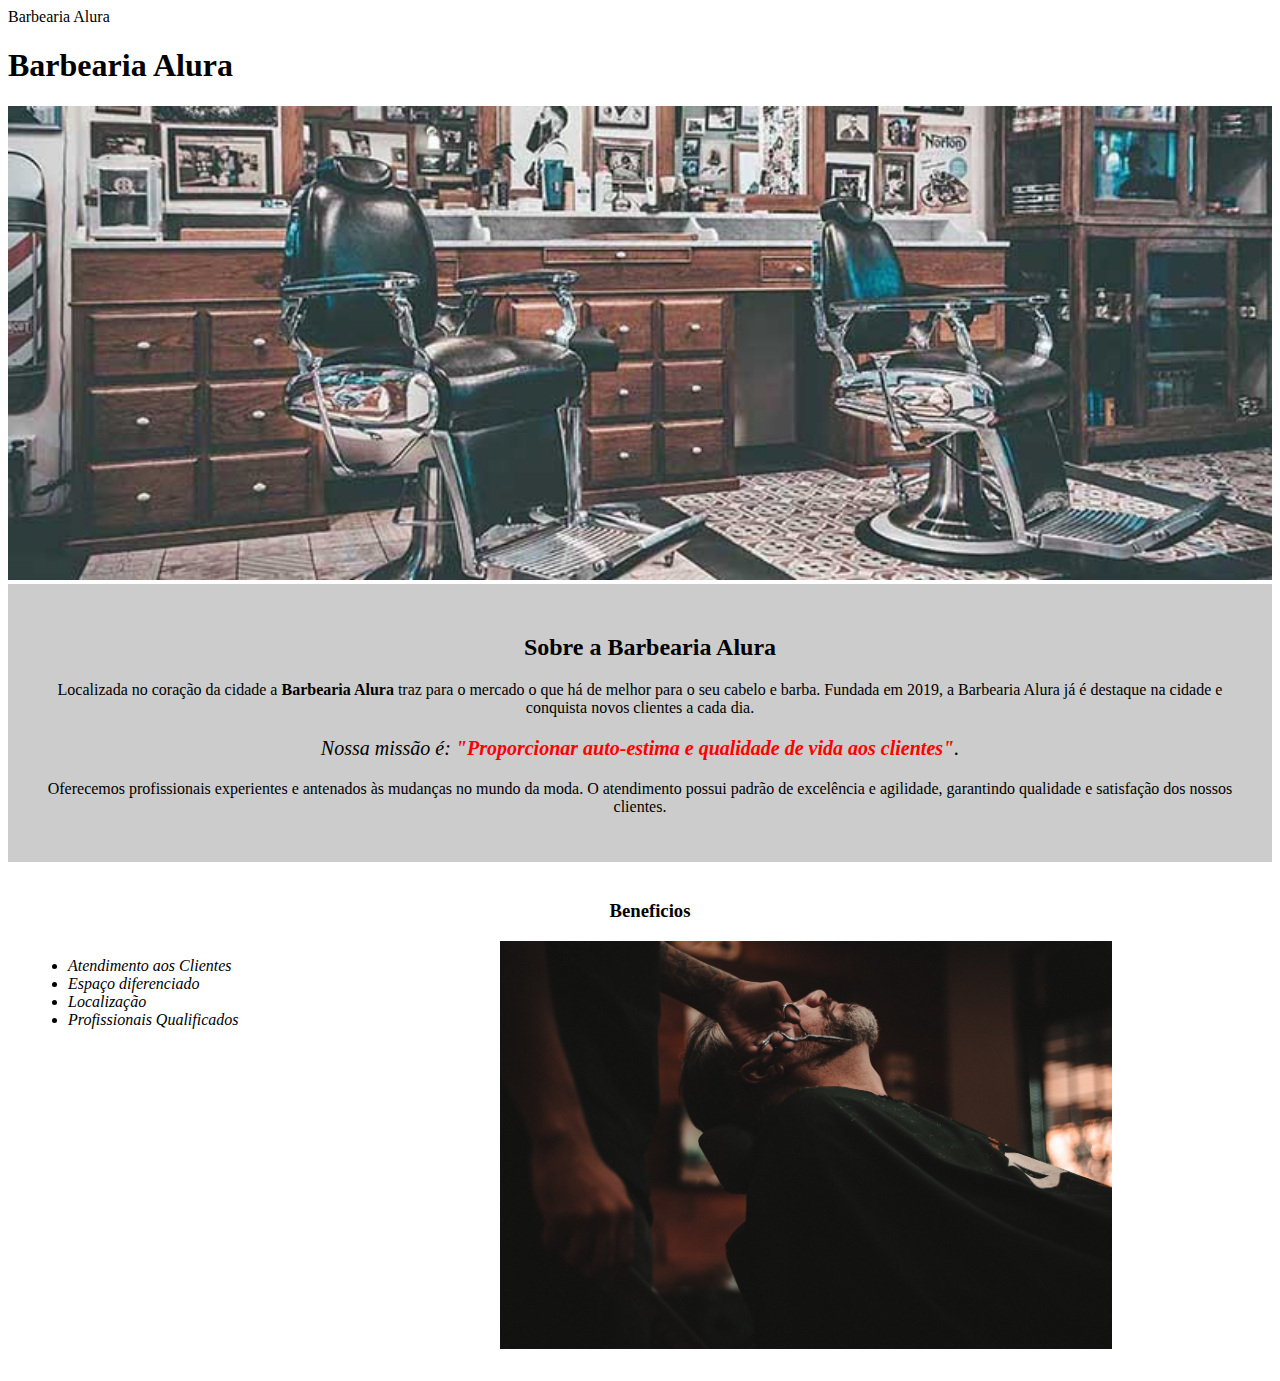
<file: index.html>
<!DOCTYPE html>
<html lang="pt-br">
    <head>
        <meta charset="UTF-8"
        <title>Barbearia Alura</title>
        <link rel="stylesheet" href="style.css">
    </head>
    
    <body>
    	<header>
    		<h1 class="titulo-principal">Barbearia Alura</h1>
        </header>
        <img id="banner" src="banner.jpg">
        <div class="principal">
        	<h2 class="titulo-centralizado">Sobre a Barbearia Alura</h2>

            <p>Localizada no coração da cidade a <strong>Barbearia Alura</strong> traz para o mercado o que há de melhor para o seu cabelo e barba. Fundada em 2019, a Barbearia Alura já é destaque na cidade e conquista novos clientes a cada dia.</p>

            <p id="missao"><em>Nossa missão é: <strong>"Proporcionar auto-estima e qualidade de vida aos clientes"</strong>.</em></p>

            <p>Oferecemos profissionais experientes e antenados às mudanças no mundo da moda. O atendimento possui padrão de excelência e agilidade, garantindo qualidade e satisfação dos nossos clientes.</p>
        </div>

        <div class="beneficios">
    	    <h3 class="titulo-centralizado">Beneficios</h3>

    	    <ul>
    		    <li class="itens">Atendimento aos Clientes</li>
    		    <li class="itens">Espaço diferenciado</li>
    		    <li class="itens">Localização</li>
    		    <li class="itens">Profissionais Qualificados</li>
    	    </ul>

    	    <img src="beneficios.jpg" class="imagembeneficios">
        </div>
    </body>
</html>
</file>
<file: style.css>
body {
	
}

#banner {
	width:100%;
}

.principal{
	background: #CCCCCC;
	padding: 30px;
}

.titulo-centralizado {
	padding-left: 20px;
}

.titulo-centralizado{
	text-align: center
}

p {
	text-align: center;
}

#missao {
	font-size: 20px;
}

em strong {
	color: #FF0000;
}

.itens {
	font-style: italic
}

.beneficios {
	background: #FFFFFF;
	padding: 20px;
}

ul {
	display: inline-block;
	vertical-align: top;
	width: 20%;
	margin-right: 15%;
}

.imagembeneficios {
	width: 50%;
}
</file>
